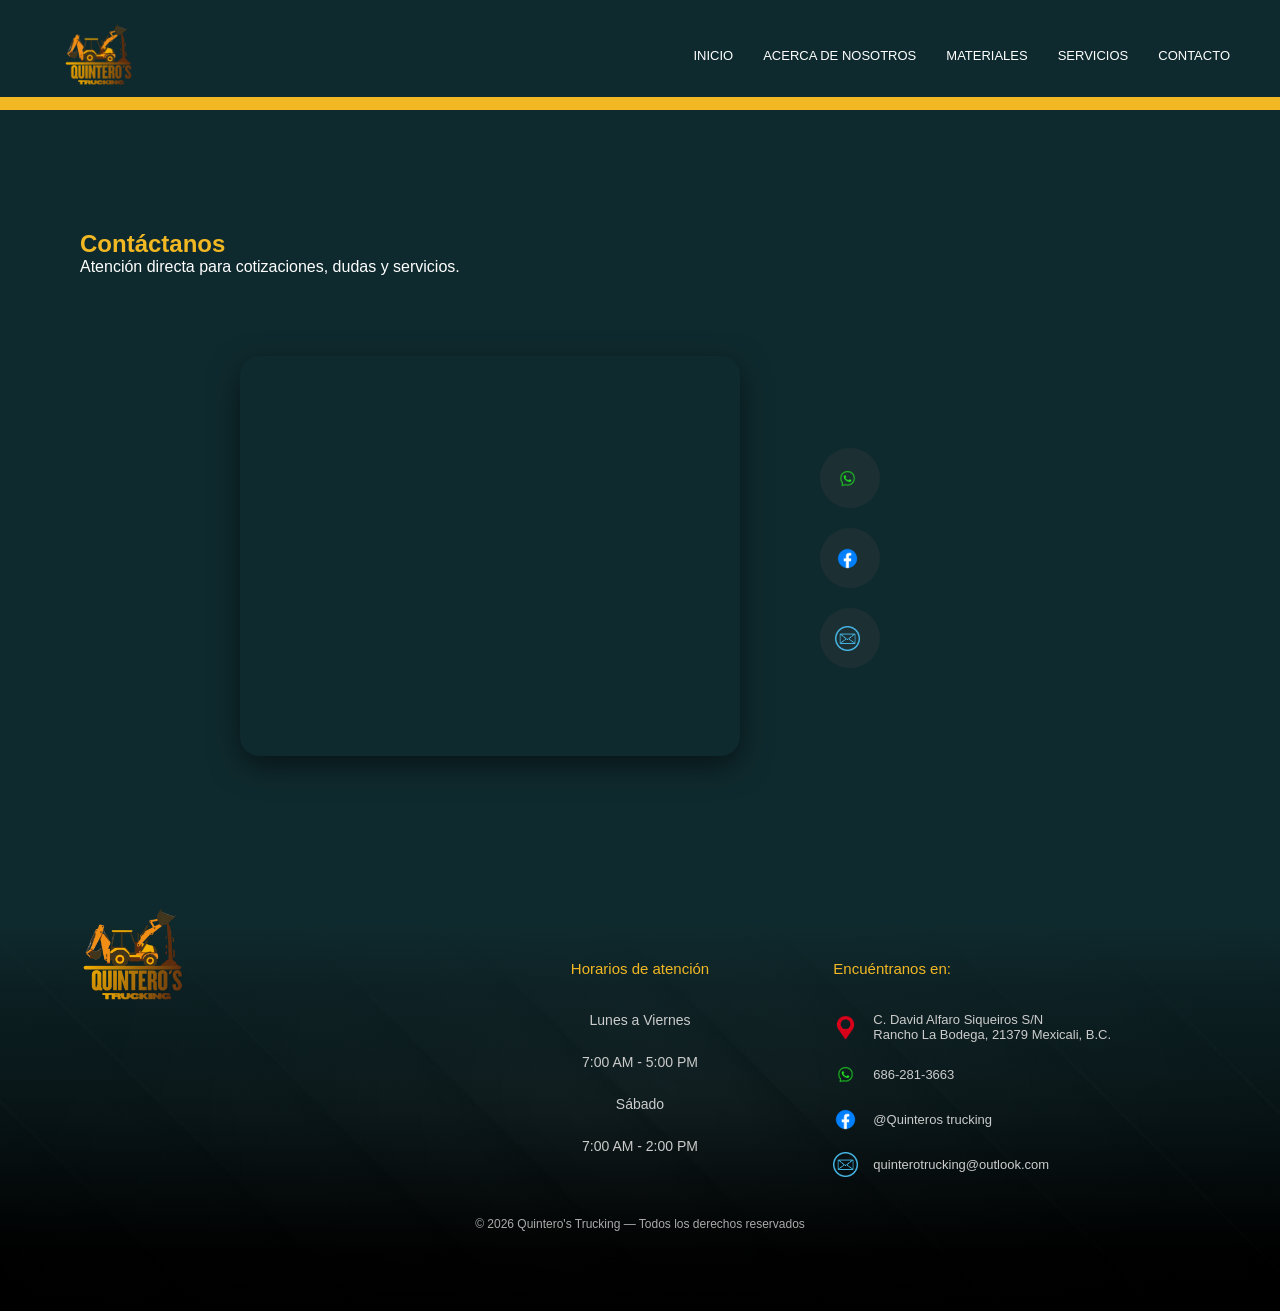
<file: contacto.html>
<!DOCTYPE html>
<html lang="es">
<head>
<meta charset="UTF-8">
<meta name="viewport" content="width=device-width, initial-scale=1.0">
<title>Contacto - Quintero's Trucking</title>
<link rel="stylesheet" href="styles.css">
</head>

<body>

<header>
<div class="nav">
<img src="QUINTERO.png" class="logo">

<ul>
<li><a href="index.html">INICIO</a></li>
<li><a href="index.html#nosotros">ACERCA DE NOSOTROS</a></li>
<li><a href="index.html#materiales">MATERIALES</a></li>
<li><a href="index.html#servicios">SERVICIOS</a></li>
<li><a href="contacto.html">CONTACTO</a></li>
</ul>
</div>
</header>

<section class="contacto fade-in">

<h1>Contáctanos</h1>
<p>Atención directa para cotizaciones, dudas y servicios.</p>

<div class="contacto-grid">

<div class="mapa">
<iframe 
src="https://www.google.com/maps?q=David%20Alfaro%20Siqueiros%20Mexicali&output=embed"
loading="lazy">
</iframe>
</div>

<div class="contacto-info">

<a href="https://wa.me/526862813663" target="_blank" class="social-btn">
<img src="icon_whatsapp.png">
<span>WhatsApp</span>
</a>

<a href="https://www.facebook.com/quintero.trucking/" target="_blank" class="social-btn">
<img src="icon_facebook.png">
<span>Facebook</span>
</a>

<a href="mailto:quinterotrucking@outlook.com" class="social-btn">
<img src="icon_mail.png">
<span>Correo</span>
</a>

</div>

</div>
</section>

<div class="fade-footer"></div>

<footer class="footer fade-in">

<div class="footer-container">

<div class="footer-col logo-col">
<img src="QUINTERO.png" class="footer-logo">
</div>

<div class="footer-col center-col">
<h3>Horarios de atención</h3>
<br>
<p class="horario">
Lunes a Viernes<br><br>
7:00 AM - 5:00 PM<br><br>
Sábado<br><br>
7:00 AM - 2:00 PM
</p>
</div>

<div class="footer-col info">

<h3 class="footer-title">Encuéntranos en:</h3>

<div class="item">
<a href="https://maps.app.goo.gl/ynpYAc6UVsMcP5is5" target="_blank">
<img src="icon_location.png">
<p>C. David Alfaro Siqueiros S/N<br>
Rancho La Bodega, 21379 Mexicali, B.C.</p>
</a>
</div>

<div class="item">
<a href="https://wa.me/526862813663" target="_blank">
<img src="icon_whatsapp.png">
<p>686-281-3663</p>
</a>
</div>

<div class="item">
<a href="https://www.facebook.com/quintero.trucking/" target="_blank">
<img src="icon_facebook.png">
<p>@Quinteros trucking</p>
</a>
</div>

<div class="item">
<a href="mailto:quinterotrucking@outlook.com">
<img src="icon_mail.png">
<p>quinterotrucking@outlook.com</p>
</a>
</div>

</div>

</div>

<div style="text-align:center; margin-top:40px; font-size:12px; color:#aaa;">
© 2026 Quintero's Trucking — Todos los derechos reservados
</div>

</footer>

<script src="script.js"></script>

</body>
</html>
</file>
<file: styles.css>
*{
margin:0;
padding:0;
box-sizing:border-box;
font-family:Arial, Helvetica, sans-serif;
}

body{
background:#0f2a2e;
color:white;

display:flex;
flex-direction:column;
min-height:100vh;
}

header{
background:#0f2a2e;
padding:5px 50px; 
position:fixed; 
top:0;
left:0;  
width:100%;
z-index:1000;
transition: top 0.3s ease;
}

header::after{
content:"";
display:block;
width:100%;
height:13px;
background:#f2b823;
position:absolute;
bottom:0;
left:0;
}

.hide-header{
top:-120px;
}

.nav{
max-width:1200px;
margin:auto;
display:flex;
justify-content:space-between;
align-items:center;
}

.logo{
width:100px;
}

ul{
display:flex;
list-style:none;
gap:30px;
}

ul li a{
color:white;
text-decoration:none;
font-size:13px;
}

.hero{
position:relative;
height:500px;
overflow:hidden;
margin-top:100px; 
}

.video-bg{
position:absolute;
width:100%;
height:100%;
object-fit:cover;
}

.overlay{
position:absolute;
width:100%;
height:100%;
background:linear-gradient(to bottom, rgba(0,0,0,0.1), rgba(15,42,46,0.9));
}

.hero-text{
position:absolute;
bottom:5px;
right:100px;
}

.hero-title{
width:450px;
filter: 
drop-shadow(8px 20px 15px rgba(0,0,0,0.3))
drop-shadow(15px 25px 30px rgba(0,0,0,0.5));
}

.nosotros{
padding:80px;
}

.nosotros-container{
display:flex;
justify-content:space-between;
align-items:center;
gap:40px;
}

.nosotros-text{
max-width:500px;
}

.nosotros-text h2{
color:#f3b21a;
margin-bottom:20px;
}

.nosotros-img img{
width:180px;
border-radius:15px;
margin:10px;
}

.cards{
display:flex;
justify-content:center;
gap:30px;
margin-top:50px;
}

.card{
background:#e5e5e5;
color:black;
padding:30px;
border-radius:15px;
width:250px;
text-align:center;

display:flex;
flex-direction:column;
align-items:center;
gap:10px;
}

.icon-card{
width:50px;
margin-bottom:5px;
}

.materiales{
padding:80px;
text-align:center;
}
.materiales a{
text-decoration:none;
color:inherit;
}
.materiales h2{
color:#f3b21a;
margin-bottom:40px;
}

.fila {
display: flex;
justify-content: center;
gap: 80px;
background: #223338;
padding: 40px;
border-radius: 30px;
margin-bottom: 30px;
}

.material {
position: relative;
transition: transform 0.3s ease;
}

.material:hover {
transform: translateY(-8px) scale(1.05);
}

.material img {
width: 120px;
height: 120px;
border-radius: 50%;
object-fit: cover;
border: 4px solid white;
}


.curva {
position: absolute;
top: -60px;
left: 50%;
transform: translateX(-50%);
width: 160px;
height: 90px;
pointer-events: none;
}

.curva text {
fill: white;
font-size: 18px;
font-weight: 700;
letter-spacing: 2px;

text-shadow: 
0 2px 4px rgba(0,0,0,0.6),
0 0 8px rgba(0,0,0,0.4);
}

.servicio {
  background: #1c2f33;
  border-radius: 20px;
  overflow: hidden;
  width: 300px;
  text-align: center;
  transition: all 0.3s ease;
  cursor: pointer;
}

.servicio img {
  width: 100%;
  height: 200px;
  object-fit: cover;
}

.servicios h2{
  color:#f3b21a;
  margin-bottom:40px;
  text-align:center;
  width:100%;
}

.servicio h3 {
  margin-top: 15px;
  color: #f3b21a;
}

.servicio p {
  padding: 10px 20px 20px;
  font-size: 14px;
  color: #ddd;
}

.servicio:hover {
  transform: translateY(-10px) scale(1.03);
  box-shadow: 0 10px 30px rgba(0,0,0,0.5);
}

.servicios-grid {
  display: flex;
  justify-content: center;
  gap: 40px;
  flex-wrap: wrap;
}

.fade-footer{
height:80px;
background: linear-gradient(
to bottom,
#0f2a2e 0%,
rgba(15,42,46,0.95) 40%,
rgba(15,42,46,0.8) 70%,
rgba(15,42,46,0.6) 90%,
rgba(15,42,46,0.4) 100% 
);
}
.footer{
background:
linear-gradient(
to bottom,
#0f2a2e 0%,
rgba(15,42,46,0.7) 20%,
rgba(15,42,46,0.5) 45%,
rgba(0,0,0,0.85) 85%,
#000 100%
),
url("footer_negro.jpg");

background-size: cover;
background-position: center;
background-repeat: no-repeat;

padding:40px 60px 80px;
}
.footer-container{
display:flex;
justify-content:space-between;
align-items:flex-start; 
max-width:1200px;
margin:auto;
}

.footer-col{
flex:1;
}

.footer-logo{
width:150px;
margin-top:-80px;
}
.logo-col{
display:flex;
align-items:flex-start;
}

.center-col{
text-align:center;
}

.center-col h3{
color:#f2b823;
font-size:18px;
margin-bottom:10px;
}

.horario{
color:#ccc;
font-size:14px;
line-height:1.5;
}
.info{
display:flex;
flex-direction:column;
gap:20px;
align-items:flex-start;
}

.info p{
font-size:13px;
}

.item a{
display:flex;
align-items:center;
gap:15px;
text-decoration:none;
color:#ccc;
transition:0.3s;
}

.item a:hover{
color:#f2b823;
transform:translateX(5px);
}


.item img{
width:25px;
}


.footer h3{
color:#f2b823;
font-weight:200;
font-size:15px;
margin-bottom:15px;
}
.fade-in{
opacity:0;
transform:translateY(20px);
transition:0.6s;
}

.fade-in.show{
opacity:1;
transform:translateY(0);
}


.contacto-grid{
display:flex;
justify-content:center;
align-items:center;
gap:80px;
flex-wrap:wrap;
margin-top:80px;
}

.mapa{
flex-shrink:0;
}

.mapa iframe{
width:500px; 
height:400px;
border-radius:20px;
border:none;
box-shadow:0 10px 30px rgba(0,0,0,0.5);
}

.contacto{
margin-top:150px;
padding:80px;
}
.contacto h1{
color: #f2b823;
}

.contacto-info{
display:flex;
flex-direction:column;
gap:20px;
width:220px; 
}


.social-btn{
position: relative;
display:flex;
align-items:center;

width:60px;
height:60px;
border-radius:50%;

background:#1c2f33;
text-decoration:none;
overflow:hidden;

transition:all 0.4s ease;
padding:0 15px;
gap:15px;
}

.social-btn img{
width:25px;
flex-shrink:0;
}

.social-btn span{
opacity:0;
white-space:nowrap;
color:black;
transition:0.3s;
}

.social-btn:hover{
width:220px;
border-radius:40px;
background:#f2b823;
}

.social-btn:hover span{
opacity:1;
}
/* 🔥 MATERIALES INTERACTIVOS (VERSIÓN CORRECTA) */

.material{
position: relative;
display:flex;
flex-direction:column;
align-items:center;
justify-content:center;
cursor:pointer;
}

/* INFO COMO VENTANA FLOTANTE */
.material .info{
position:absolute;
top:50%;
left:50%;
transform:translate(-50%, -50%) scale(0.8);

opacity:0;
pointer-events:none;

width:350px;
padding:25px;

background:#223338;
border-radius:20px;
box-shadow:0 10px 40px rgba(0,0,0,0.6);

text-align:center;
color:white;

transition:all 0.4s ease;
z-index:20;
}

/* MOSTRAR INFO */
.material.activo .info{
opacity:1;
transform:translate(-50%, -50%) scale(1);
pointer-events:auto;
}

/* TITULO */
.material .info h3{
color:#f3b21a;
margin-bottom:10px;
}

/* OCULTAR CURVA SOLO AL ACTIVAR */
.material.activo .curva{
opacity:0;
}

/* EFECTO SUAVE EN LOS DEMÁS (NO DESAPARECEN) */
.material.blur{
opacity:0.3;
}

/* SUAVIDAD */
.material img,
.curva{
transition: all 0.3s ease;
}

/* FIX SVG */
.curva{
pointer-events:none;
background:transparent !important;
}

.curva path{
fill:transparent !important;
stroke:none !important;
}

.curva text{
fill:white;
}

/* 📱 RESPONSIVE */

/* TABLET */
@media (max-width: 1024px){

.nav{
flex-direction:column;
gap:10px;
}

.hero-title{
width:300px;
}

.nosotros-container{
flex-direction:column;
text-align:center;
}

.cards{
flex-direction:column;
align-items:center;
}

.fila{
flex-wrap:wrap;
gap:40px;
}

.servicios-grid{
flex-direction:column;
align-items:center;
}

.footer-container{
flex-direction:column;
align-items:center;
gap:30px;
text-align:center;
}

.info{
align-items:center;
}

.mapa iframe{
width:100%;
height:300px;
}

.contacto-grid{
flex-direction:column;
gap:40px;
}

}

/* 📱 CELULAR */
@media (max-width: 600px){

/* 🔥 FIX HEADER REAL */
header{
position: static; /* quita el fixed */
padding:10px 15px;
}

header::after{
height:5px;
bottom:-10px;
}
.nav{
flex-direction:column;
align-items:center;
gap:10px;
}

/* LOGO MÁS PEQUEÑO */
.logo{
width:70px;
}

/* MENÚ EN COLUMNA */
ul{
flex-direction:column;
gap:8px;
padding:0;
margin:0;
align-items:center;
width:100%;
}

/* TEXTO MÁS PEQUEÑO */
ul li a{
font-size:12px;
}

/* HERO */
.hero{
height:350px;
margin-top:0; /* ya no necesitas espacio extra */
}

.hero-title{
width:220px;
right:0;
}

/* NOSOTROS */
.nosotros{
padding:40px 20px;
}

/* MATERIALES */
.materiales{
padding:40px 20px;
}

.fila{
padding:20px;
gap:20px;
flex-wrap:wrap;
}

.material img{
width:90px;
height:90px;
}

/* INFO */
.material .info{
width:90%;
padding:15px;
font-size:14px;
}

/* SERVICIOS */
.servicio{
width:90%;
}

/* FOOTER */
.footer{
padding:30px 20px;
}

.footer-logo{
margin-top:0;
width:120px;
}

.center-col h3{
font-size:16px;
}

.item p{
font-size:12px;
}

}
</file>
